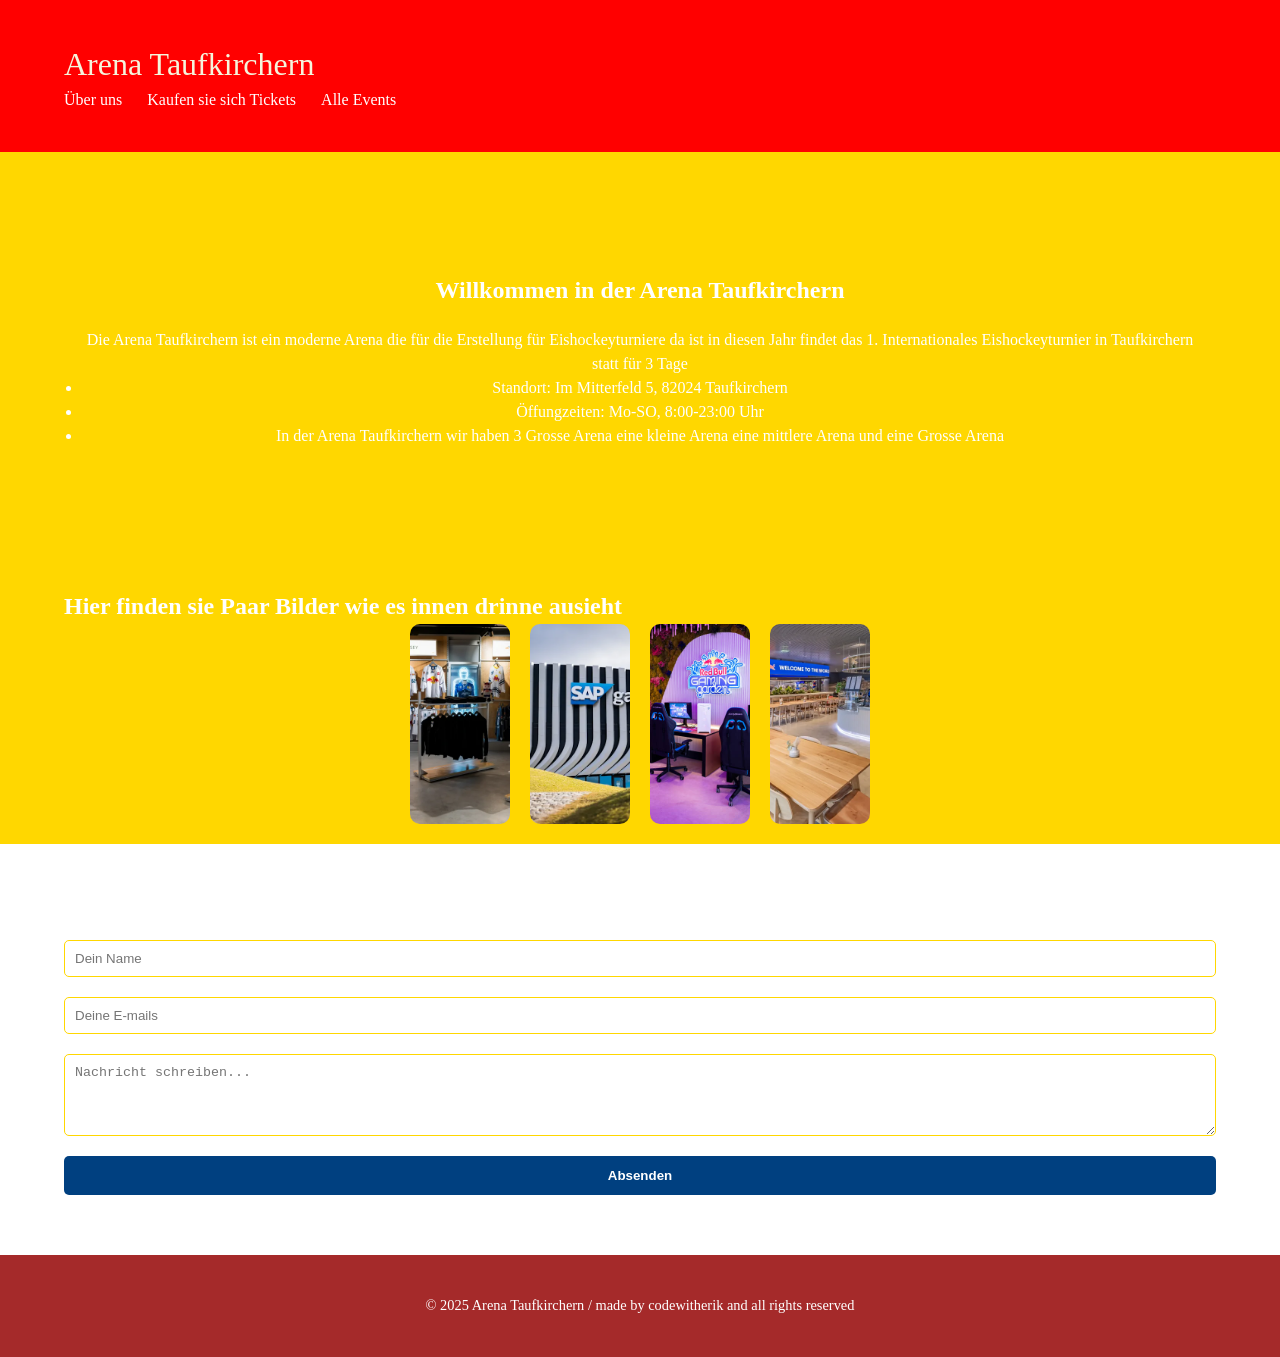
<file: index.html>
<!DOCTYPE html>
<html lang="en">
<head>
  <meta charset="UTF-8">
  <meta name="viewport" content="width=device-width, initial-scale=1.0">
  <title>Arena Taufkirchern -- codewitherik</title>
  <!--custom css link-->
  <link rel="stylesheet" href="style.css">
</head>
<body>
  <!--Header section starts -->
  <header class="header">
    <div class="container">
      <h1 class="logo">Arena Taufkirchern</h1>
      <nav>
        <ul class="nav-links">
          <li><a href="about.html">Über uns</a></li>
          <li><a href="buy.html">Kaufen sie sich Tickets</a></li>
          <li><a href="events.html">Alle Events</a></li>
        </ul>
      </nav>
    </div>
  </header>
<!--Hero section starts--> 
<section class="hero">
  <div class="container">
    <div class="hero-content">
      <h2>Willkommen in der Arena Taufkirchern</h2>
      <p>Die Arena Taufkirchern ist ein moderne Arena die für die Erstellung für Eishockeyturniere da ist in diesen Jahr findet das 1. Internationales Eishockeyturnier in Taufkirchern statt für 3 Tage</p>
      <ul>
        <li>Standort: Im Mitterfeld 5, 82024 Taufkirchern</li>
        <li>Öffungzeiten: Mo-SO, 8:00-23:00 Uhr</li>
        <li>In der Arena Taufkirchern wir haben 3 Grosse Arena eine kleine Arena eine mittlere Arena und eine Grosse Arena</li>
      </ul>
    </div>
  </div>
</section>

<!--Galerie Section-->
<section id="gallery" class="gallery">
  <div class="container">
    <h2>Hier finden sie Paar Bilder wie es innen drinne ausieht</h2>
    <div class="gallery-grid">
      <img src="./Bullstore.webp" alt="">
      <img src="./cp-d1-RBM-BHV25-003k.webp" alt="">
      <img src="./cp-d4-RBM-WOB24-438k.jpg" alt="">
      <img src="./FH_241015_BP152_SAP-Garden_88639-HDR.webp" alt="">
    </div>
  </div>
</section>

<!--Kontakt Section-->
<section id="contact" class="contact">
  <div class="container">
    <h2>Kontakt</h2>
    <form  id="contact-form">
      <input type="text" name="name" id="name" placeholder="Dein Name" required>
      <input type="email" name="email" id="email" placeholder="Deine E-mails" required>
     <textarea name="message" id="message" rows="4" placeholder="Nachricht schreiben..."></textarea>
     <button type="submit">Absenden</button>
    </form>
  </div>
</section>

<!--Footer und Copyright Section-->
<footer class="footer">
  <div class="container">
    <p>&copy; 2025 Arena Taufkirchern / made by codewitherik and all rights reserved</p>
  </div>
</footer>
</body>
 <script src="./script.js"></script>
</html>
</file>
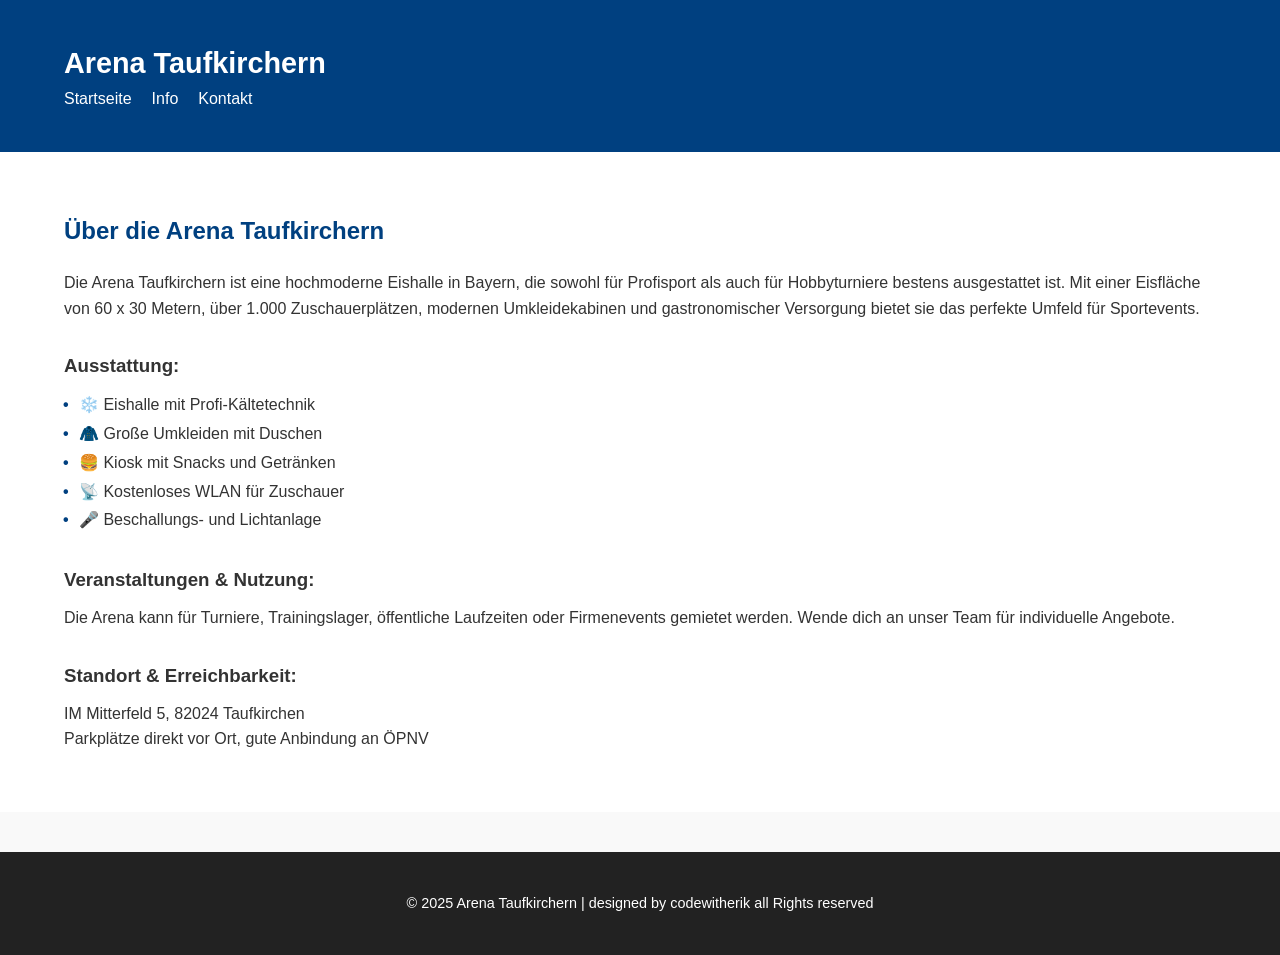
<file: about.html>
<!DOCTYPE html>
<html lang="de">
<head>
  <meta charset="UTF-8" />
  <meta name="viewport" content="width=device-width, initial-scale=1.0" />
  <title>Über die Arena | Arena Taufkirchern</title>
  <link rel="stylesheet" href="about.css" />
</head>
<body>
  <!-- Header -->
  <header class="header">
    <div class="container">
      <h1 class="logo">Arena Taufkirchern</h1>
      <nav>
        <ul class="nav-links">
          <li><a href="index.html">Startseite</a></li>
          <li><a href="about.html">Info</a></li>
          <li><a href="#contact">Kontakt</a></li>
        </ul>
      </nav>
    </div>
  </header>

  <!-- About Page Content -->
  <section class="about">
    <div class="container">
      <h2>Über die Arena Taufkirchern</h2>
      <p>Die Arena Taufkirchern ist eine hochmoderne Eishalle in Bayern, die sowohl für Profisport als auch für Hobbyturniere bestens ausgestattet ist. Mit einer Eisfläche von 60 x 30 Metern, über 1.000 Zuschauerplätzen, modernen Umkleidekabinen und gastronomischer Versorgung bietet sie das perfekte Umfeld für Sportevents.</p>

      <h3>Ausstattung:</h3>
      <ul>
        <li>❄️ Eishalle mit Profi-Kältetechnik</li>
        <li>🧥 Große Umkleiden mit Duschen</li>
        <li>🍔 Kiosk mit Snacks und Getränken</li>
        <li>📡 Kostenloses WLAN für Zuschauer</li>
        <li>🎤 Beschallungs- und Lichtanlage</li>
      </ul>

      <h3>Veranstaltungen & Nutzung:</h3>
      <p>Die Arena kann für Turniere, Trainingslager, öffentliche Laufzeiten oder Firmenevents gemietet werden. Wende dich an unser Team für individuelle Angebote.</p>

      <h3>Standort & Erreichbarkeit:</h3>
      <p>IM Mitterfeld 5, 82024 Taufkirchen</p>
      <p>Parkplätze direkt vor Ort, gute Anbindung an ÖPNV</p>
    </div>
  </section>

  <!-- Footer -->
  <footer class="footer">
    <div class="container">
      <p>&copy; 2025 Arena Taufkirchern | designed by codewitherik all Rights reserved</p>
    </div>
  </footer>

</body>
</html>
</file>
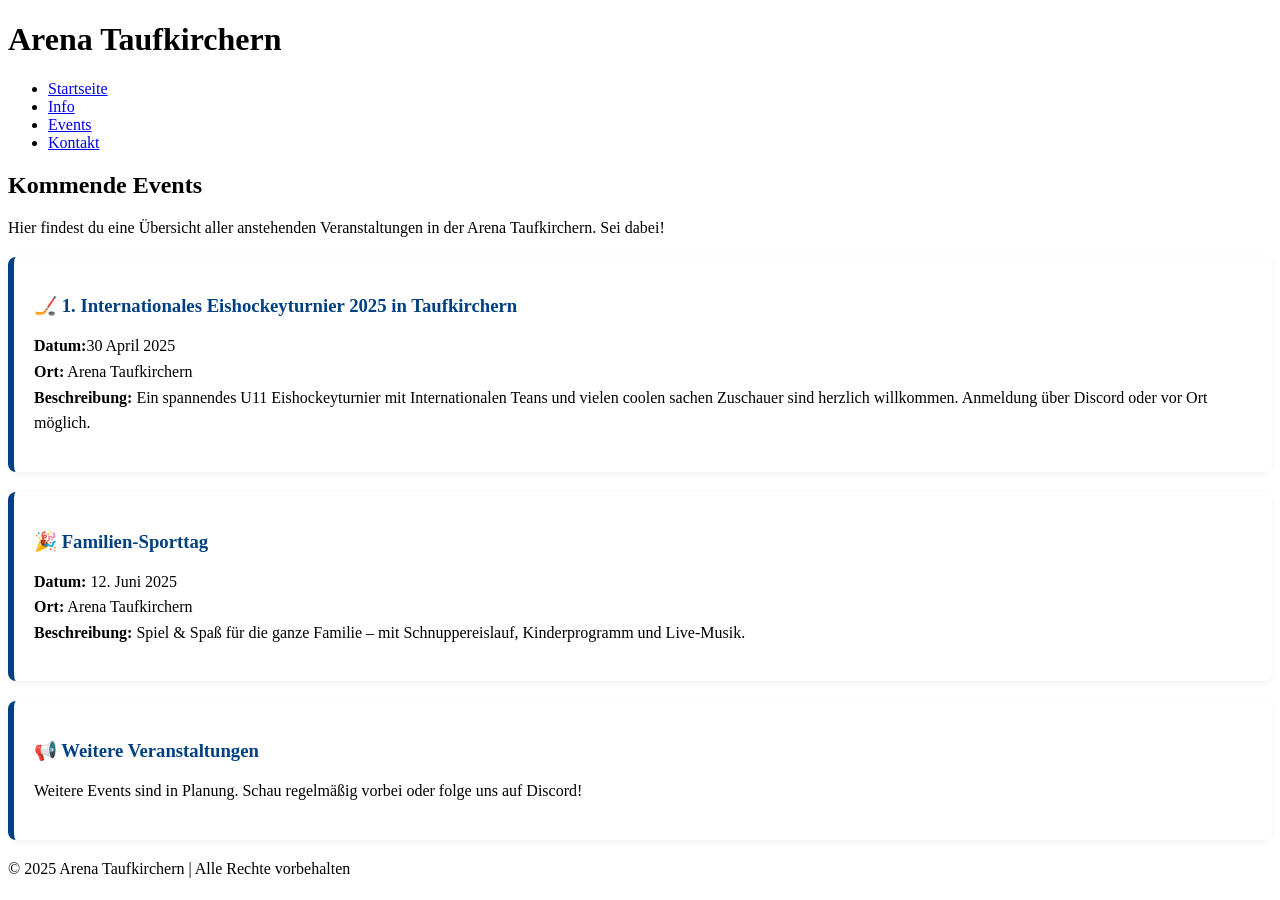
<file: events.html>
<!DOCTYPE html>
<html lang="de">
<head>
  <meta charset="UTF-8" />
  <meta name="viewport" content="width=device-width, initial-scale=1.0" />
  <title>Events | Arena Taufkirchern</title>
  <link rel="stylesheet" href="events.css" />
</head>
<body>
  <!-- Header -->
  <header class="header">
    <div class="container">
      <h1 class="logo">Arena Taufkirchern</h1>
      <nav>
        <ul class="nav-links">
          <li><a href="index.html">Startseite</a></li>
          <li><a href="about.html">Info</a></li>
          <li><a href="events.html">Events</a></li>
          <li><a href="#contact">Kontakt</a></li>
        </ul>
      </nav>
    </div>
  </header>

  <!-- Events Section -->
  <section class="about">
    <div class="container">
      <h2>Kommende Events</h2>
      <p>Hier findest du eine Übersicht aller anstehenden Veranstaltungen in der Arena Taufkirchern. Sei dabei!</p>

      <div class="event">
        <h3>🏒 1. Internationales Eishockeyturnier 2025 in Taufkirchern</h3>
        <p><strong>Datum:</strong>30 April 2025<br>
        <strong>Ort:</strong> Arena Taufkirchern<br>
        <strong>Beschreibung:</strong> Ein spannendes U11 Eishockeyturnier mit Internationalen Teans und vielen coolen sachen Zuschauer sind herzlich willkommen. Anmeldung über Discord oder vor Ort möglich.</p>
      </div>

      <div class="event">
        <h3>🎉 Familien-Sporttag</h3>
        <p><strong>Datum:</strong> 12. Juni 2025<br>
        <strong>Ort:</strong> Arena Taufkirchern<br>
        <strong>Beschreibung:</strong> Spiel & Spaß für die ganze Familie – mit Schnuppereislauf, Kinderprogramm und Live-Musik.</p>
      </div>

      <div class="event">
        <h3>📢 Weitere Veranstaltungen</h3>
        <p>Weitere Events sind in Planung. Schau regelmäßig vorbei oder folge uns auf Discord!</p>
      </div>
    </div>
  </section>

  <!-- Footer -->
  <footer class="footer">
    <div class="container">
      <p>&copy; 2025 Arena Taufkirchern | Alle Rechte vorbehalten</p>
    </div>
  </footer>

</body>
</html>
</file>
<file: style.css>
/* custom css */

/* Reset Browser option and base styles */

/* COPYRIGHT 2025 codewitherik */

* {
  margin: 0;
  padding: 0;
  box-sizing: border-box;
  font-family: 'Poppins' sans-serif;
}

body {
  line-height: 1.5;
  background-color: gold;
  color: #fff;
}

.container {
  width: 90%;
  max-width: 1300px;
  margin: 0 auto;
  padding: 20px 0;
}

/* header css section */

.header {
  background-color: red;
  color: beige;
  padding: 20px 0;
}

.logo {
  font-size: 2.0rem;
  font-weight: 500;
}

.nav-links {
  list-style: none;
  display: flex;
  gap: 25px;
}

.nav-links a {
  color: white;
  text-decoration: none;
  transition: color 0.3s ease;
}

.nav-links a:hover {
  color: #ffcc00;
}

/* Hero-Section */

.hero {
  background: url(https://media.redbullmuenchen.de/image/upload/c_scale,w_792,f_auto/f_auto/q_auto/v1736535090/cp-d1-RBM-BHV25-003k.jpg) no-repeat center cover ;
  text-align: center;
  padding: 100px 20px;
}

.hero-content h2 {
  font-size: 3rem large;
  margin-bottom: 20px;
}

/** About Section */

.about {
  background-color: #ffcc00;
  padding: 40px 0;
}

.about h2 {
  margin-bottom: 30px;
}

.about ul {
  margin-top: 15px;
  list-style: none;
  line-height: 1.9;
}

/* Gallery section */

.gallery {
  background-color: gold;
  padding: 0;
}

.gallery-grid {
  display: flex;
  flex-wrap: wrap;
  gap: 20px;
  justify-content: center;
}

.gallery-grid img {
  border-radius: 10px;
  width: 100px;
  height: 200px;
  object-fit: cover;
}

/* contact section */

.contact {
  background-color: white;
  padding: 40px 0;
}

.contact form {
  display: flex;
  flex-direction: column;
  gap: 20px;
}

.contact input,
.contact textarea {
  padding: 10px;
  border: 1px solid gold;
  border-radius: 5px;
}

.contact button {
  padding: 12px;
  background-color: #004080;
  color: white;
  border: none;
  border-radius: 5px;
  cursor: pointer;
  font-weight: bold;
  transition: background-color 0.3s ease;
}

.contact button:hover {
  background-color: gold;
}

/* Footer */
.footer {
  background-color: brown;
  color: white;
  text-align: center;
  padding: 20px 0;
  font-size: 0.9rem;
}
</file>
<file: about.css>
/* styles.css */

/* Reset & Base Styles */
* {
    margin: 0;
    padding: 0;
    box-sizing: border-box;
    font-family: 'Segoe UI', Tahoma, Geneva, Verdana, sans-serif;
  }
  
  body {
    line-height: 1.6;
    background-color: #f9f9f9;
    color: #333;
  }
  
  .container {
    width: 90%;
    max-width: 1200px;
    margin: 0 auto;
    padding: 20px 0;
  }
  
  /* Header */
  .header {
    background-color: #004080;
    color: white;
    padding: 20px 0;
    display: flex;
    justify-content: space-between;
    align-items: center;
    flex-wrap: wrap;
  }
  
  .logo {
    font-size: 1.8rem;
    font-weight: bold;
  }
  
  .nav-links {
    list-style: none;
    display: flex;
    gap: 20px;
    flex-wrap: wrap;
  }
  
  .nav-links a {
    color: white;
    text-decoration: none;
    transition: color 0.3s ease;
  }
  
  .nav-links a:hover {
    color: #ffcc00;
  }
  
  /* Hero Section */
  .hero {
    background: url('https://via.placeholder.com/1200x400') no-repeat center center/cover;
    color: white;
    text-align: center;
    padding: 100px 20px;
  }
  
  .hero-content h2 {
    font-size: 2.5rem;
    margin-bottom: 10px;
  }
  
  .hero-content p {
    font-size: 1.2rem;
  }
  
  /* About Section */
  .about {
    background-color: white;
    padding: 40px 0;
  }
  
  .about h2 {
    margin-bottom: 20px;
    color: #004080;
  }
  
  .about h3 {
    margin-top: 30px;
    margin-bottom: 10px;
    color: #333;
  }
  
  .about ul {
    margin-top: 10px;
    list-style: none;
    line-height: 1.8;
    padding-left: 15px;
  }
  
  .about ul li::before {
    content: "\2022";
    color: #004080;
    font-weight: bold;
    display: inline-block;
    width: 1em;
    margin-left: -1em;
  }
  
  
  /* Footer */
  .footer {
    background-color: #222;
    color: white;
    text-align: center;
    padding: 20px 0;
    font-size: 0.9rem;
    margin-top: 40px;
  }
</file>
<file: events.css>
.event {
    background-color: #ffffff;
    padding: 20px;
    margin: 20px 0;
    border-left: 6px solid #004080;
    border-radius: 8px;
    box-shadow: 0 2px 8px rgba(0, 0, 0, 0.05);
    transition: transform 0.3s ease;
  }

  .event:hover {
    transform: translateY(-4px);
  }

  .event h3 {
    color: #004080;
    margin-bottom: 10px;
  }

  .event p {
    font-size: 1rem;
    line-height: 1.6;
  }
</file>
